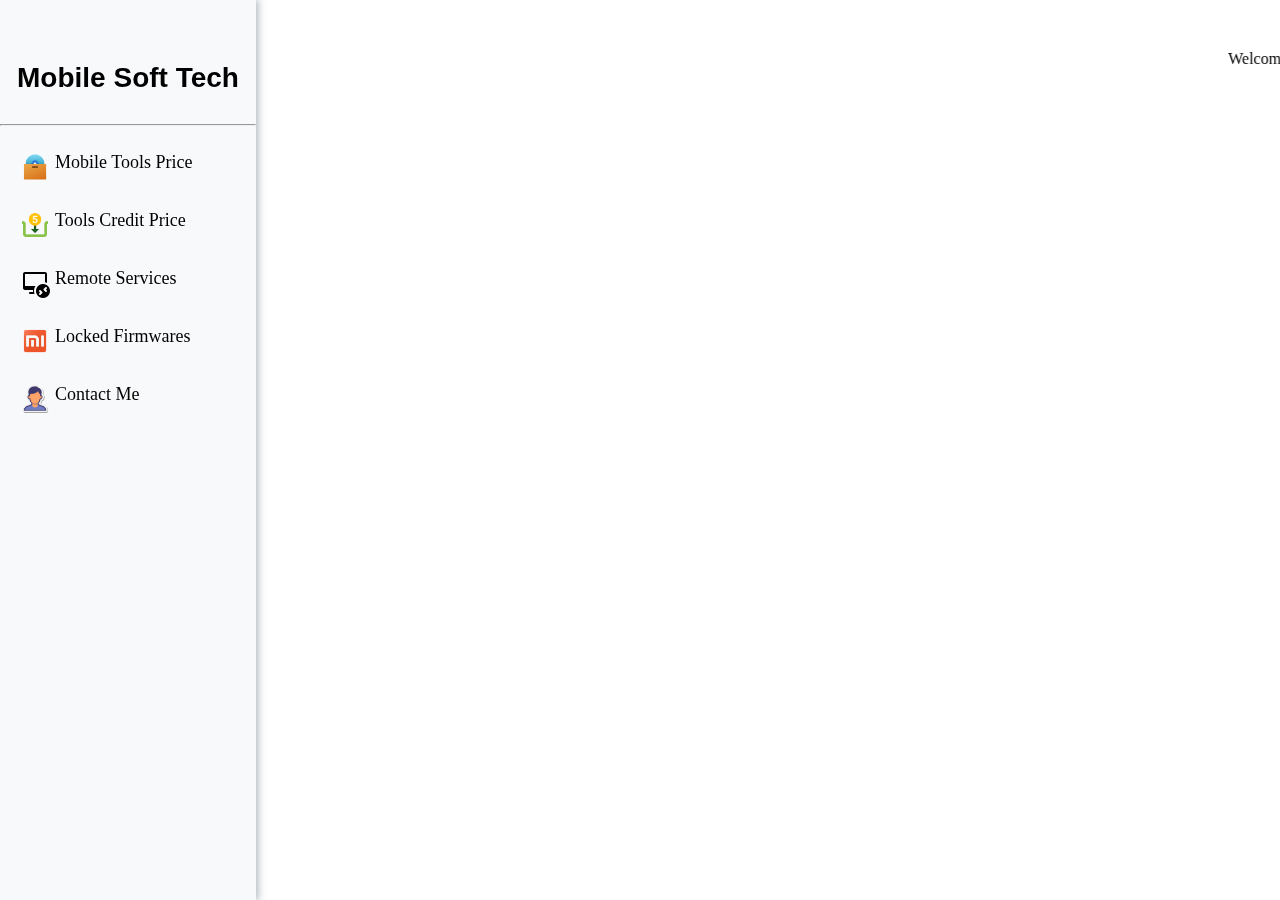
<file: Mobile Softwares Sale Post/index.html>
<!DOCTYPE html>
<html lang="en">

<head>
  <meta charset="UTF-8">
  <meta name="viewport" content="width=device-width, initial-scale=1.0">
  <title>MobileSoftTech | Home</title>
  <link rel="stylesheet" href="home.css">
</head>

<body>


  <div class="sidenav">
    <div>
      <a class="logo" href="index.html">Mobile Soft Tech</a>
    </div>

    <hr>
    <div class="items">
      <a href="tools.html" class="tablinks"><img src="assets/icons/icons8-software-48.png "> Mobile Tools
        Price</a>
      <a href="" class="tablinks"><img src="assets/icons/icons8-credit-48.png"> Tools Credit Price</a>
      <a href="" class="tablinks"><img src="assets/icons/icons8-remote-desktop-30.png"> Remote Services</a>
      <a href="" class="tablinks"><img src="assets/icons/icons8-xiaomi-48.png"> Locked Firmwares</a>
      <a href="contact.html" class="tablinks"><img src="assets/icons/icons8-contact-100.png">Contact Me</a>
    </div>

  </div>

  <div class="home-content">
    <marquee behavior="" direction="left">Welcome To Mobile Soft Tech.., UnlockTool, AMT tool, TSM tool, DFT Pro Tool စသဖြင့် Tools တွေ ဝယ်ယူ အားပေးနိုင်ပါတယ် ခင်ဗျား.. </marquee>
  </div>






  <script src="main.js"></script>

</body>

</html>
</file>
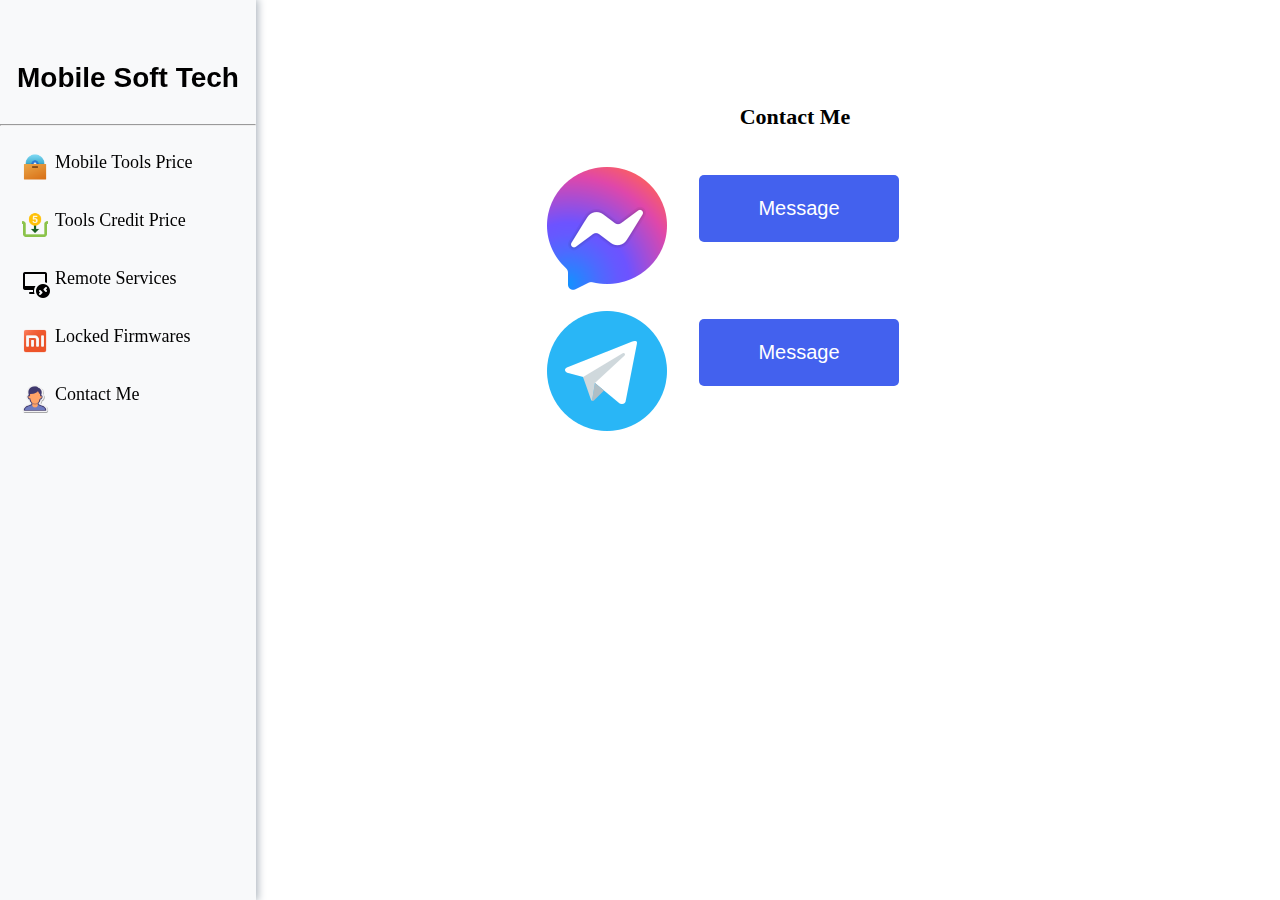
<file: Mobile Softwares Sale Post/contact.html>
<!DOCTYPE html>
<html lang="en">

<head>
    <meta charset="UTF-8">
    <meta name="viewport" content="width=device-width, initial-scale=1.0">
    <title>MobileSoftTech | Contact Me</title>
    <link rel="stylesheet" href="style.css">
</head>

<body>

    <div class="Menu">
        <img class="btnMenu" onclick="openMenu()" src="assets/icons/icons8-menu-48.png" alt="">
    </div>

    <div class="sidenav" id="sidenav">
        <img class="btnClose" id="btnClose" onclick="closeMenu()" src="assets/icons/icons8-close-24.png" alt="">
        <div>
            <a class="logo" href="index.html">Mobile Soft Tech</a>
        </div>
        <hr>
        <div class="items">
            <a href="tools.html" class="tablinks"><img src="assets/icons/icons8-software-48.png"> Mobile Tools
                Price</a>
            <a href="" class="tablinks"><img src="assets/icons/icons8-credit-48.png"> Tools Credit Price</a>
            <a href="" class="tablinks"><img src="assets/icons/icons8-remote-desktop-30.png"> Remote
                Services</a>
            <a href="" class="tablinks"><img src="assets/icons/icons8-xiaomi-48.png"> Locked Firmwares</a>
            <a href="contact.html" class="tablinks"><img src="assets/icons/icons8-contact-100.png">Contact Me</a>
        </div>

    </div>

    <div class="main-content">
        <div class="box">
            <h3>Contact Me</h3>

            <div class="content-link">
                <img src="assets/icons/icons8-messenger-144.png" alt="">
                <div>
                    <a href="https://www.facebook.com/messages/t/heinthiha20" target="_blank"><button type="button" class="btnMessage">Message</button></a>
                </div>
              
            </div>

            <div class="content-link">
                <img src="assets/icons/icons8-telegram-144.png" alt="">
                <div>
                    <a href="http://t.me/khaingminntun21" target="_blank"><button type="button" class="btnMessage">Message</button></a></a>
                </div>

            </div>
            

        </div>

    </div>

    <script src="main.js"></script>

</body>

</html>
</file>
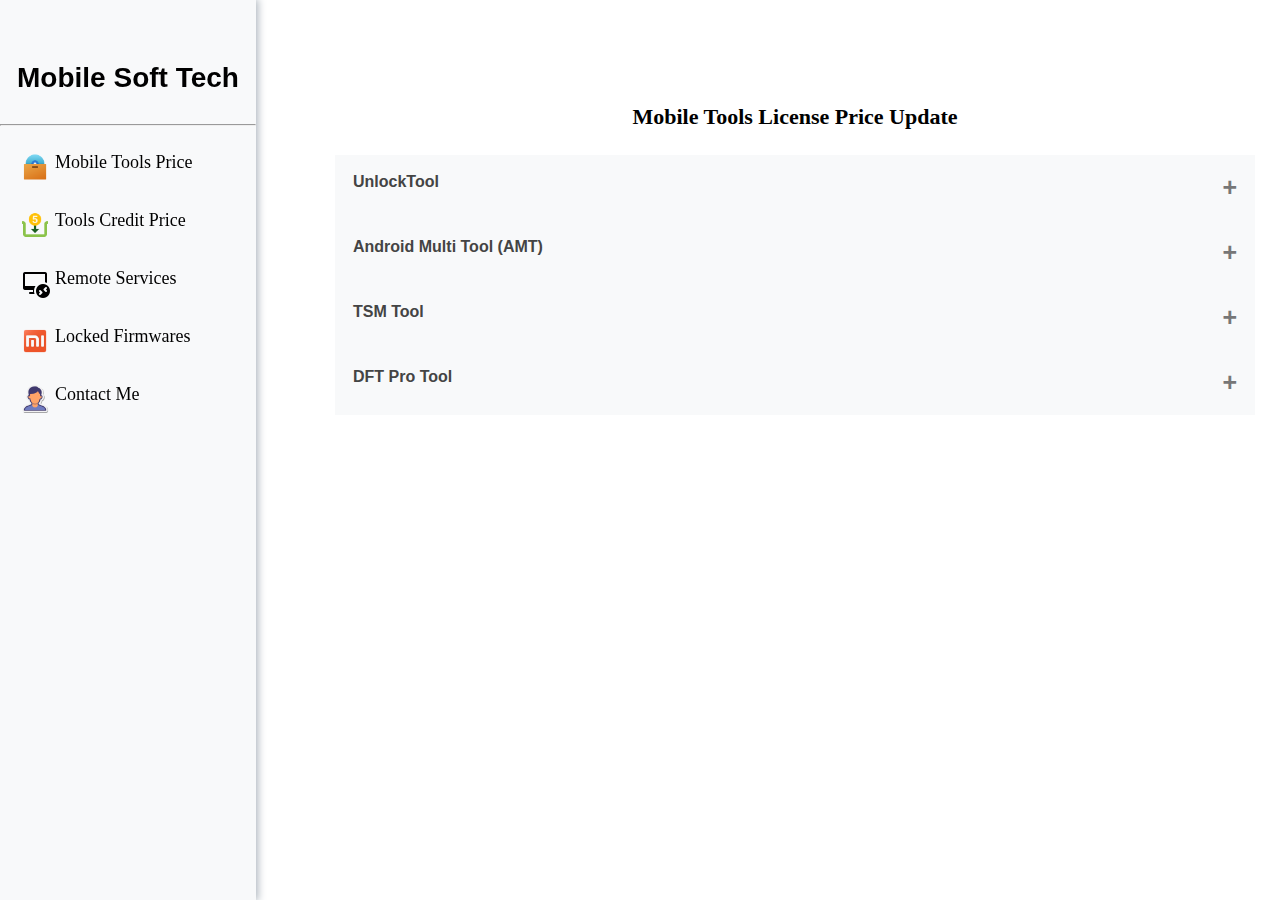
<file: Mobile Softwares Sale Post/tools.html>
<!DOCTYPE html>
<html lang="en">

<head>
    <meta charset="UTF-8">
    <meta name="viewport" content="width=device-width, initial-scale=1.0">
    <title>MobileSoftTech | Tools Price</title>
    <link rel="stylesheet" href="style.css">
</head>

<body>

    <div class="Menu">
        <img class="btnMenu" onclick="openMenu()" src="assets/icons/icons8-menu-48.png" alt="">
    </div>

    <div class="sidenav" id="sidenav">
        <img class="btnClose" id="btnClose" onclick="closeMenu()" src="assets/icons/icons8-close-24.png" alt="">
        <div>
            <a class="logo" href="index.html">Mobile Soft Tech</a>
        </div>
        <hr>
        <div class="items">
            <a href="tools.html" class="tablinks"><img src="assets/icons/icons8-software-48.png"> Mobile Tools
                Price</a>
            <a href="" class="tablinks"><img src="assets/icons/icons8-credit-48.png"> Tools Credit Price</a>
            <a href="" class="tablinks"><img src="assets/icons/icons8-remote-desktop-30.png"> Remote
                Services</a>
            <a href="" class="tablinks"><img src="assets/icons/icons8-xiaomi-48.png"> Locked Firmwares</a>
            <a href="contact.html" class="tablinks"><img src="assets/icons/icons8-contact-100.png">Contact Me</a>
        </div>

    </div>

    <div class="main-content">

        <div class="box">
            <h3>Mobile Tools License Price Update</h3>
            
            <button class="accordion">UnlockTool</button> <!-- UnlockTool-->
            <div class="panel">
                <div class="row">
                    <div class="col_1">
                        <img src="assets/images/unlocktool.jpg" alt="">
                    </div>
                    <div class="col_2">
                        <table class="price_Table">
                            <tr>
                                <th>Period</th>
                                <th>MMK</th>
                            </tr>
                            <tr>
                                <td>12 Months</td>
                                <td>205,000</td>
                            </tr>
                            <tr>
                                <td>6 Months</td>
                                <td>130,000</td>
                            </tr>
                            <tr>
                                <td> 3 Months</td>
                                <td>90,000</td>
                            </tr>
                        </table>

                        <div class="link">
                            <h4>UnlockTool Official Website</h4>
                            <p><a href="https://unlocktool.net/" target="_blank">https://unlocktool.net/</a></p>
                        </div>

                        <div>
                            <a href="contact.html"><button type="button" class="btnBuy">Buy Now</button></a>
                        </div>
                    </div>
                </div>

            </div>

            <button class="accordion">Android Multi Tool (AMT)</button> <!-- AMT Tool -->
            <div class="panel">
                <div class="row">
                    <div class="col_1">
                        <img src="assets/images/amt.webp" alt="">
                    </div>
                    <div class="col_2">
                        <table class="price_Table">
                            <tr>
                                <th>Period</th>
                                <th>MMK</th>
                            </tr>
                            <tr>
                                <td>12 Months</td>
                                <td>145,000</td>
                            </tr>
                            <tr>
                                <td> 6 Months</td>
                                <td> 95,000</td>
                            </tr>
                            <tr>
                                <td> 3 Months</td>
                                <td>55,000</td>
                            </tr>
                        </table>

                        <div class="link">
                            <h4>AMT Tool Official Website</h4>
                            <p><a href="https://androidmultitool.com/" target="_blank">https://androidmultitool.com/</a></p>
                        </div>

                        <div>
                            <a href="contact.html"><button type="button" class="btnBuy">Buy Now</button></a>
                        </div>
                    </div>
                </div>
            </div>

            <button class="accordion">TSM Tool</button> <!-- TSM Tool -->
            <div class="panel">
                <div class="row">
                    <div class="col_1">
                        <img src="assets/images/tsmtool.jpg" alt="">
                    </div>
                    <div class="col_2">
                        <table class="price_Table">
                            <tr>
                                <th>Period</th>
                                <th>MMK</th>
                            </tr>
                            <tr>
                                <td>24 Months</td>
                                <td>200,000</td>
                            </tr>
                            <tr>
                                <td>12 Months</td>
                                <td>125,000</td>
                            </tr>
                            <tr>
                                <td>6 Months</td>
                                <td>75,000</td>
                            </tr>
                        </table>

                        <div class="link">
                            <h4>TSM Tool Official Website</h4>
                            <p><a href="https://tsm-tool.com/" target="_blank">https://tsm-tool.com/</a></p>
                        </div>

                        <div>
                            <a href="contact.html"><button type="button" class="btnBuy">Buy Now</button></a>
                        </div>
                    </div>
                </div>
            </div>
 
            <button class="accordion">DFT Pro Tool</button> <!-- DFT Pro Tool -->
            <div class="panel">
                <div class="row">
                    <div class="col_1">
                        <img src="assets/images/DftPro.jpg" alt="">
                    </div>
                    <div class="col_2">
                        <table class="price_Table">
                            <tr>
                                <th>Period</th>
                                <th>MMK</th>
                            </tr>
                            <tr>
                                <td>1 Year</td>
                                <td>350,000 </td>
                            </tr>
                            <tr>
                                <td>2 Years</td>
                                <td></td>
                            </tr>
                            <tr>
                                <td>3 Years</td>
                                <td></td>
                            </tr>
                        </table>

                        <div class="link">
                            <h4>UnlockTool Official Website</h4>
                            <p><a href="https://unlocktool.net/" target="_blank">https://unlocktool.net/</a></p>
                        </div>

                        <div>
                            <a href="contact.html"><button type="button" class="btnBuy">Buy Now</button></a>
                        </div>
                    </div>
                </div>
            </div>

        </div>


    </div>

    <script src="main.js"></script>

</body>

</html>
</file>
<file: Mobile Softwares Sale Post/home.css>
* {
    margin: 0;
    padding: 0;
    box-sizing: border-box;
}

.Menu img {
    width: 35px;
    cursor: pointer;
    margin: 30px 12px 0px;
    transition: 0.2s;
}

.Menu img:hover {
    
    box-shadow:1px 1px 5px 2px #dee2e6;
}

.sidenav {
    width: 20%;
    height: 100vh;
    top: 0;
    left: 0;
    position: fixed;
    z-index: 99;
    background-color: #f8f9fa;
    overflow-x: hidden;
    padding-top: 50px;
    box-shadow: 1px 0px 8px 1px #adb5bd;
    transition: 0.5s;
}

.sidenav .btnClose {
    position: absolute;
    top: 10px;
    right: 10px;
    font-size: 22px;
    cursor: pointer;
    display: none;
    transition: 0.1s;
}

.sidenav .btnClose:hover {
    background: #dcdbdb;
    padding: 3px;
}

.sidenav a:not(.logo) {
    display: flex;
    gap: 5px;
    padding: 6px 8px 22px 20px;
    text-decoration: none;
    font-size: 18px;
    color: black;
    transition: 0.5s;
}

.sidenav .logo {
    font-size: 28px;
    font-family: 'Segoe UI', Tahoma, Geneva, Verdana, sans-serif;
    display: block;
    text-decoration: none;
    color: black;
    font-weight: bold;
    text-align: center;
    padding: 12px 0px 30px;
    text-align: center;
}
.sidenav img {
    width: 30px;
}

.sidenav .items {
    padding-top: 20px;
}

.sidenav a:not(.logo):hover {
    background-color: #dee2e6;
}

@media screen and (max-width: 990px) {
    .sidenav {
        width: 30%;
    }
    .sidenav .logo {
        font-size: 26px;
        padding: 12px 6px;
    }
    .sidenav a:not(.logo) {
        font-size: 17px;
        padding: 6px 8px 22px 16px;
    }
    .sidenav img {
        width: 22px;
    }

    .sidenav .btnClose {
        display: block;
    }
}

@media screen and (max-width: 700px) {
    .sidenav {
        width: 40%;
    }
    .sidenav .logo {
        font-size: 22px;
        padding: 12px 3px;
    }
    .sidenav a:not(.logo) {
        font-size: 16px;
        padding: 6px 8px 22px 16px;
    }
    .sidenav img {
        width: 20px;
    }

}

.home-content { 
    padding: 50px 0px;
}
</file>
<file: Mobile Softwares Sale Post/style.css>
* {
    margin: 0;
    padding: 0;
    box-sizing: border-box;
}

.Menu img {
    width: 35px;
    cursor: pointer;
    margin: 30px 12px 0px;
    transition: 0.2s;
}

.Menu img:hover {
    
    box-shadow:1px 1px 5px 2px #dee2e6;
}

.sidenav {
    width: 20%;
    height: 100vh;
    top: 0;
    left: 0;
    position: fixed;
    z-index: 99;
    background-color: #f8f9fa;
    overflow-x: hidden;
    padding-top: 50px;
    box-shadow: 1px 0px 8px 1px #adb5bd;
    transition: 0.4s;
}

.sidenav .btnClose {
    position: absolute;
    top: 10px;
    right: 10px;
    font-size: 22px;
    cursor: pointer;
    display: none;
    transition: 0.1s;
}

.sidenav .btnClose:hover {
    background: #dcdbdb;
    padding: 3px;
}

.sidenav a:not(.logo) {
    display: flex;
    gap: 5px;
    padding: 6px 8px 22px 20px;
    text-decoration: none;
    font-size: 18px;
    color: black;
    transition: 0.5s;
}

.sidenav .logo {
    font-size: 28px;
    font-family: 'Segoe UI', Tahoma, Geneva, Verdana, sans-serif;
    display: block;
    text-decoration: none;
    color: black;
    font-weight: bold;
    text-align: center;
    padding: 12px 0px 30px;
    text-align: center;
}
.sidenav img {
    width: 30px;
}

.sidenav .items {
    padding-top: 20px;
}

.sidenav a:not(.logo):hover {
    background-color: #dee2e6;
}

@media screen and (max-width: 990px) {
    .sidenav {
        width: 30%;
    }
    .sidenav .logo {
        font-size: 26px;
        padding: 12px 6px;
    }
    .sidenav a:not(.logo) {
        font-size: 17px;
        padding: 6px 8px 22px 16px;
    }
    .sidenav img {
        width: 22px;
    }

    .sidenav .btnClose {
        display: block;
    }
}

@media screen and (max-width: 700px) {
    .sidenav {
        width: 0%;
    }
    .sidenav .logo {
        font-size: 22px;
        padding: 12px 3px;
    }
    .sidenav a:not(.logo) {
        font-size: 16px;
        padding: 6px 8px 22px 16px;
    }
    .sidenav img {
        width: 20px;
    }

}

/* =============    ===============*/

.main-content {
   width: 100vw;
   padding-top: 10px;
}

.main-content .box {
    margin-left: 310px;
    padding: 25px;
    box-sizing: border-box;
}
.box h3 {
    font-size: 22px;
    text-align: center;
    padding-bottom: 25px;
}

.main-content .accordion {
    background-color: #f8f9fa;
    color: #444;
    cursor: pointer;
    padding: 18px;
    width: 100%;
    border: none;
    text-align: left;
    outline: none;
    font-size: 16px;
    font-weight: bold;
    transition: 0.4s;
}

.active, .accordion:hover {
    background-color: #dee2e6;
}

.accordion:after {
    content: '\002B';
    font-size: 25px;
    color: #777;
    font-weight: bold;
    float: right;
    margin-left: 5px;
}

.active::after {
    content: "\2212";
}

.accordion.active {
    background-color: #dee2e6;
    border: 3px solid #e9ecef;
}

.panel {
    padding: 0 18 px;
    background-color: white;
    max-height: 0;
    overflow: hidden;
    transition: max-height 0.2s ease-out;
}

.panel .row {
    display: flex;
    padding: 12px;
    justify-content: flex-start;
    border: 2px solid #dee2e6;
}

.panel .col_2{
    margin: 0px 30px 10px;
}

.panel .price_Table {
    border-collapse: collapse;
    width: 100%;
}

.price_Table th, td {
    border: 2px solid #ddd;
    padding: 8px 50px;
}

.price_Table tr:nth-child(even){
    background-color: #f2f2f2;
}

.price_Table th {
    font-size: 17px;
    padding: 12px 0 12px;
    background-color: #48cae4;
}

.panel img {
    width: 500px;
    height: 300px;
}
.panel .link {
    padding-top: 22px;
    line-height: 1.5;
}

.btnBuy {
    font-size: 18px;
    color: white;
    width: 200px;
    padding: 12px 22px;
    background-color: #4361ee;
    border: none;
    outline: none;
    border-radius: 5px;
    margin: 20px 0px 20px;
}

@media screen and (max-width: 990px) {
    .main-content .box {
        margin-left: 300px;
    }
}

@media screen and (max-width: 700px) {
    .main-content {
        width: 100%;
    }
    .main-content .box {
        margin: 0;
        padding: 12px;
    }

    .panel .row {
        flex-direction: column;
        align-items: center;
    }
    .panel .col_2{
        margin-top: 10px;
    }

    .btnBuy {
        width: 100%;
    }
}


/*========= Contact ==========*/

.content-link {
    margin: auto 200px;
    display: flex;
    gap: 20px;
    
}

.content-link .btnMessage{
    font-size: 20px;
    color: white;
    width: 200px;
    padding: 22px 25px;
    background-color: #4361ee;
    border: none;
    outline: none;
    border-radius: 5px;
    margin: 20px 0px 20px;
  }
  
  .btnMessage:hover {
    background: #3cb0fd;
  }

  @media screen and (max-width: 700px) {
    .content-link {
        margin: auto;
        
    }
  }
</file>
